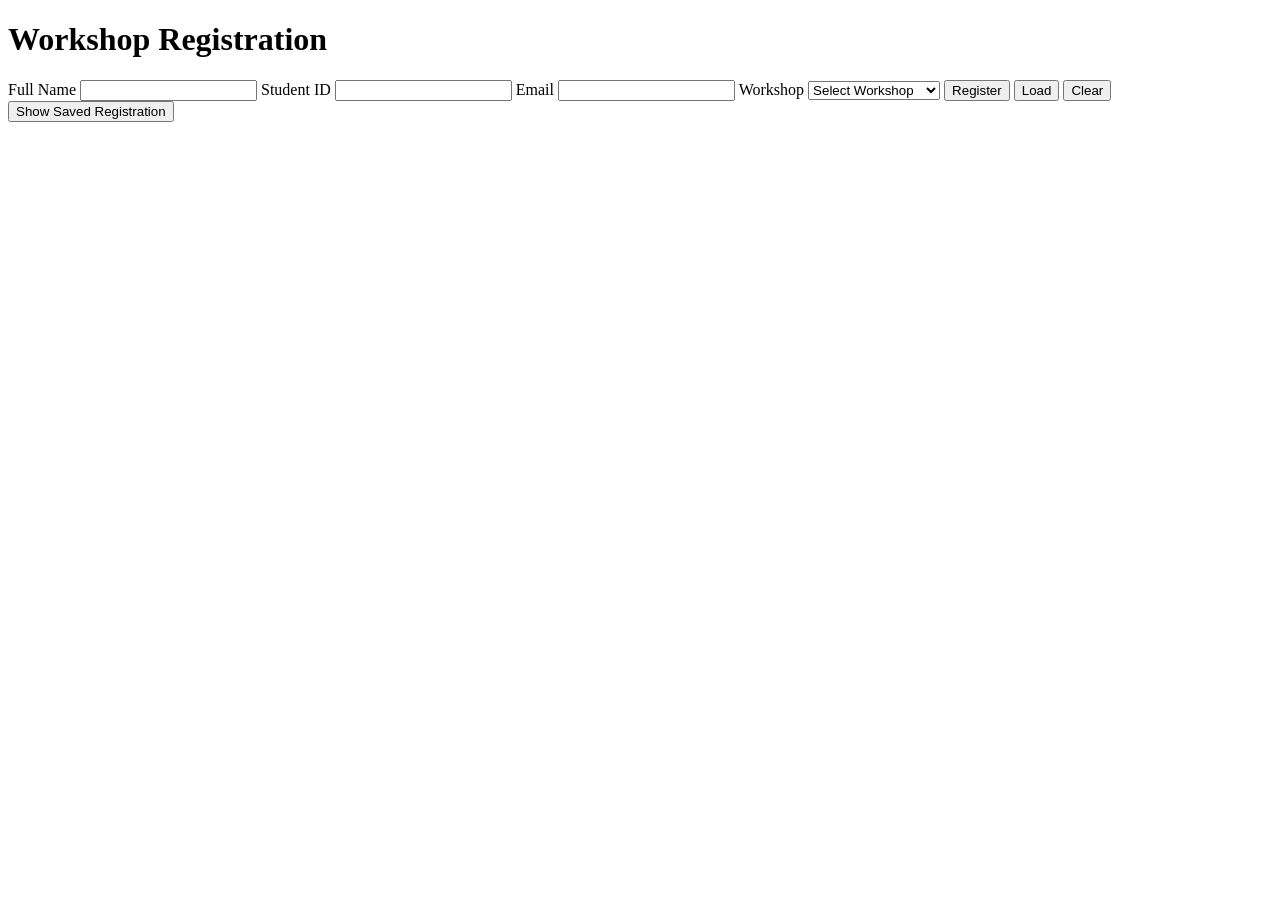
<file: labs/lab-04-forms-json/index.html>
<!DOCTYPE html>
<html lang="en">
<head>
    <meta charset="UTF-8">
    <meta name="viewport" content="width=device-width, initial-scale=1.0">
    <title>Document</title>
</head>
<body>
    <body>

<div class="container">

    <h1>Workshop Registration</h1>

    <label>Full Name</label>
    <input type="text" id="studentName">

    <label>Student ID</label>
    <input type="text" id="studentId">

    <label>Email</label>
    <input type="email" id="email">

    <label>Workshop</label>
    <select id="workshop">
        <option value="">Select Workshop</option>
        <option value="Web Development">Web Development</option>
        <option value="AI">AI</option>
    </select>

    <button onclick="registerStudent()">Register</button>
    <button onclick="loadRegistration()">Load</button>
    <button onclick="clearRegistration()">Clear</button>
    <button type="button" onclick="showSavedRegistration()">
    Show Saved Registration
</button>

<p id="savedMessage"></p>

    <pre id="output"></pre>

</div>

<script src="script.js"></script>
</body>
</body>
</html>
</file>
